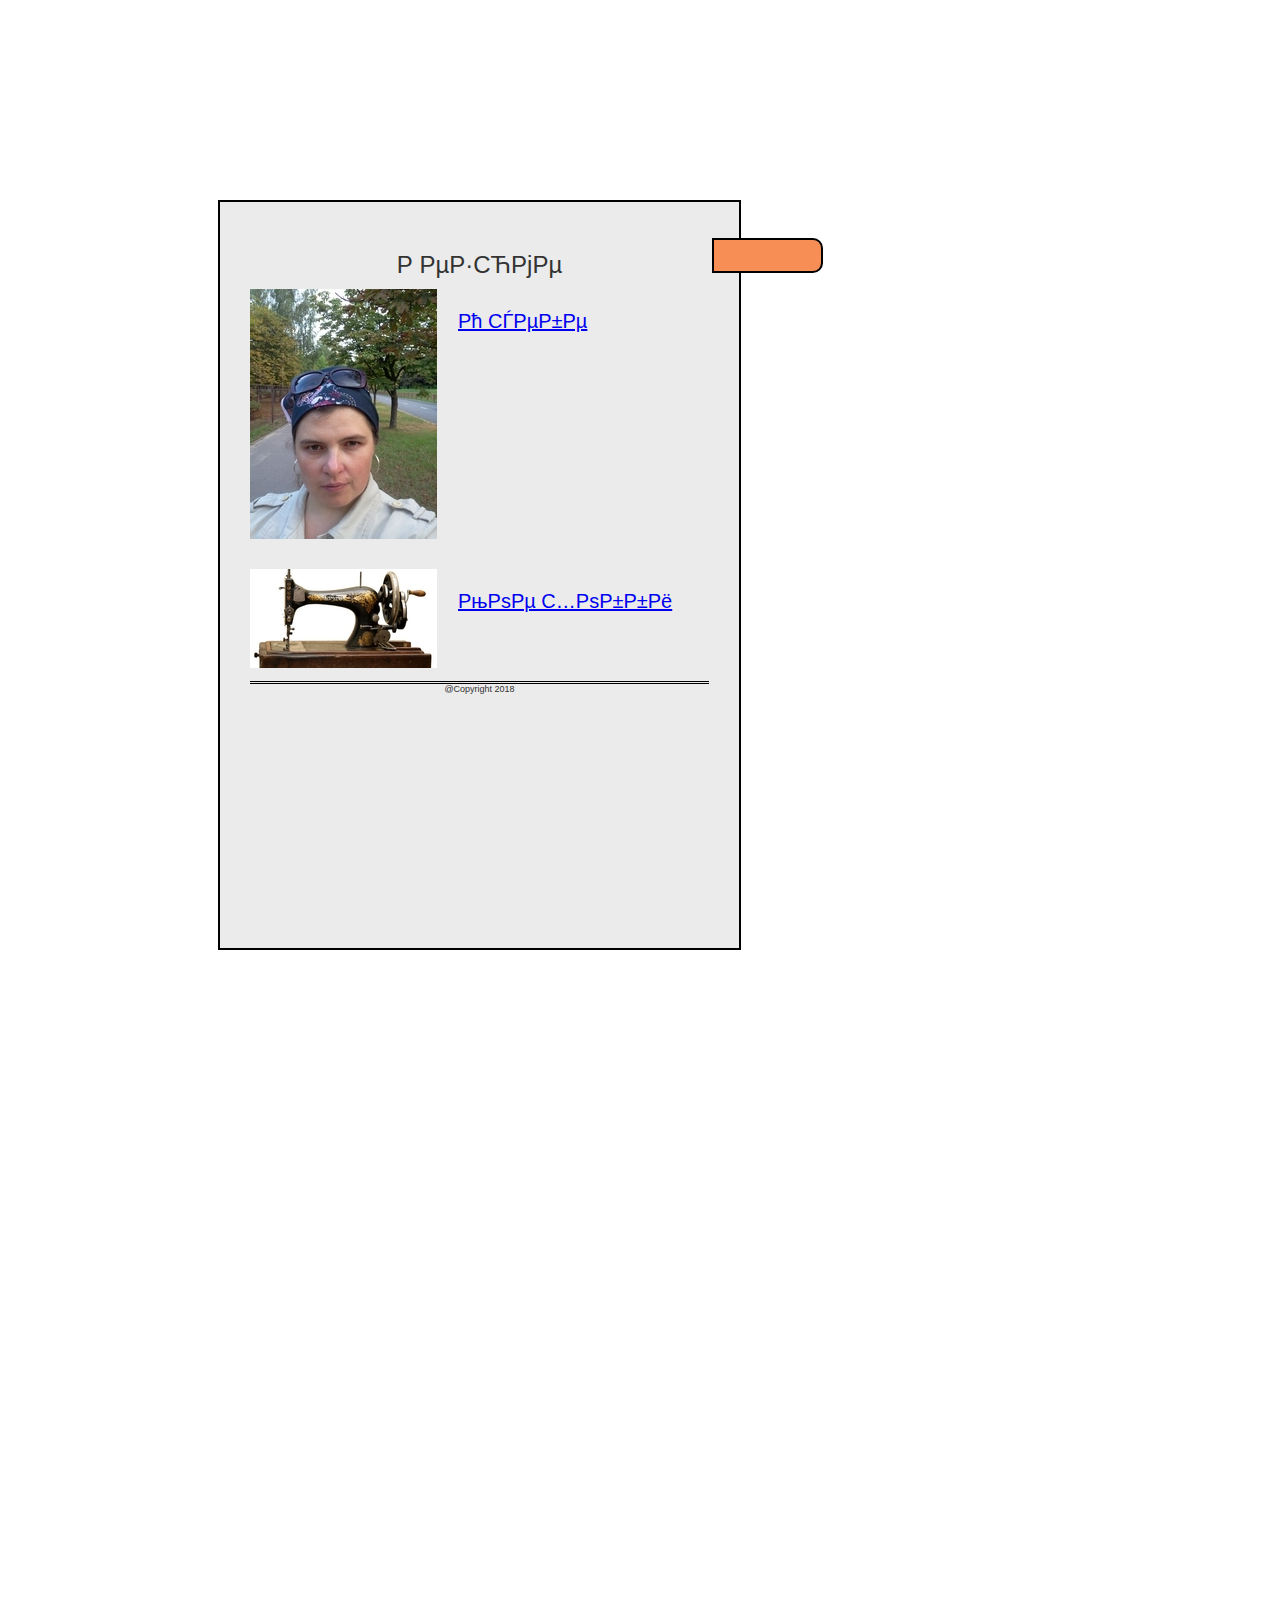
<file: index.html>
<!DOCTYPE html>
<html>
  <head>
    <link rel="stylesheet" href="css/style.css"/>
    <meta charset="windows-1251">
    <meta name="author" content=" Antonchick ">
    <title>resume</title>
  </head>
  <body>
    <section>
      <div class="view">
        <article>
          <header>
            <h1>
               Резюме
            </h1>
          </header>
          <div class="foto1">
             <p>
               <a href="about_myself.html"><img src="img/face.jpg" width="187" height="250" alt="face"></a>
             </p> 
             <p>
               <a href="about_myself.html">О себе</a>
             </p>
          </div>
          <div class="foto2">
             <p>
               <a href="hobby.html"><img src="img/hobby.jpg" width="187" height="99" alt="hobby"></a>
             </p> 
             <p>
               <a href="hobby.html">Мое хобби</a>
             </p>
          </div>
          
          <footer>
            <h3>
                @Copyright 2018
            </h3>
          </footer>
        </article>
      </div>
      <div class="mark3"></div>
      
    </section>
  </body>
</html>
</file>
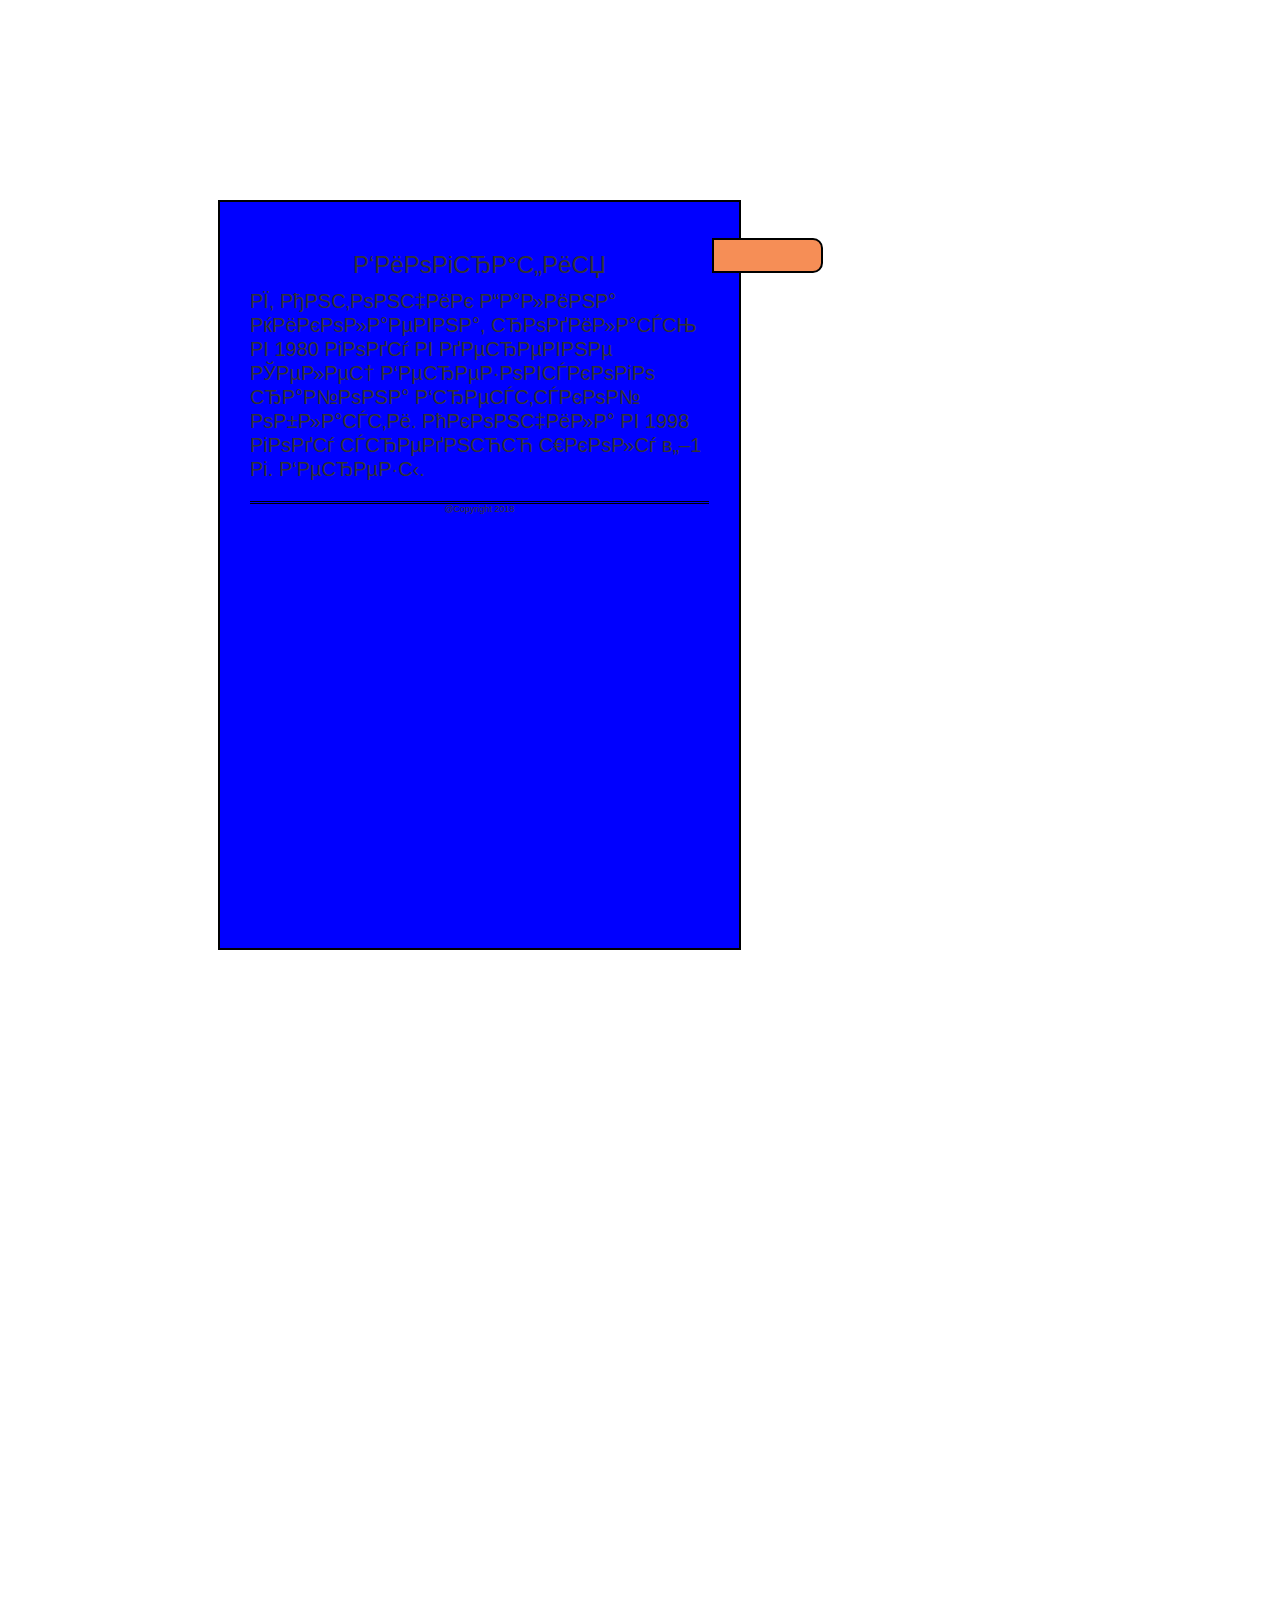
<file: about_myself.html>
<!DOCTYPE html>
<html>
  <head>
    <link rel="stylesheet" href="css/style.css"/>
    <meta charset="windows-1251">
    <meta name="author" content=" Antonchick ">
    <title>My self</title>
  </head>
  <body>
    <section >
      <div class="view" id="self">
        <article >
          <header>
            <h1>
              Биография
            </h1>
          </header>
          <div class="text">
             <p>
              Я, Антончик Галина Николаевна, родилась в 1980 году в деревне Селец 
              Березовского района Брестской области. Окончила в 1998 году среднюю школу 
              №1 г. Березы. 
             </p>
          </div>
          <footer>
            <h3>
                @Copyright 2018
            </h3>
          </footer>
        </article>
      </div>
      <div class="mark3"></div>
      
    </section>
  </body>
</html>
</file>
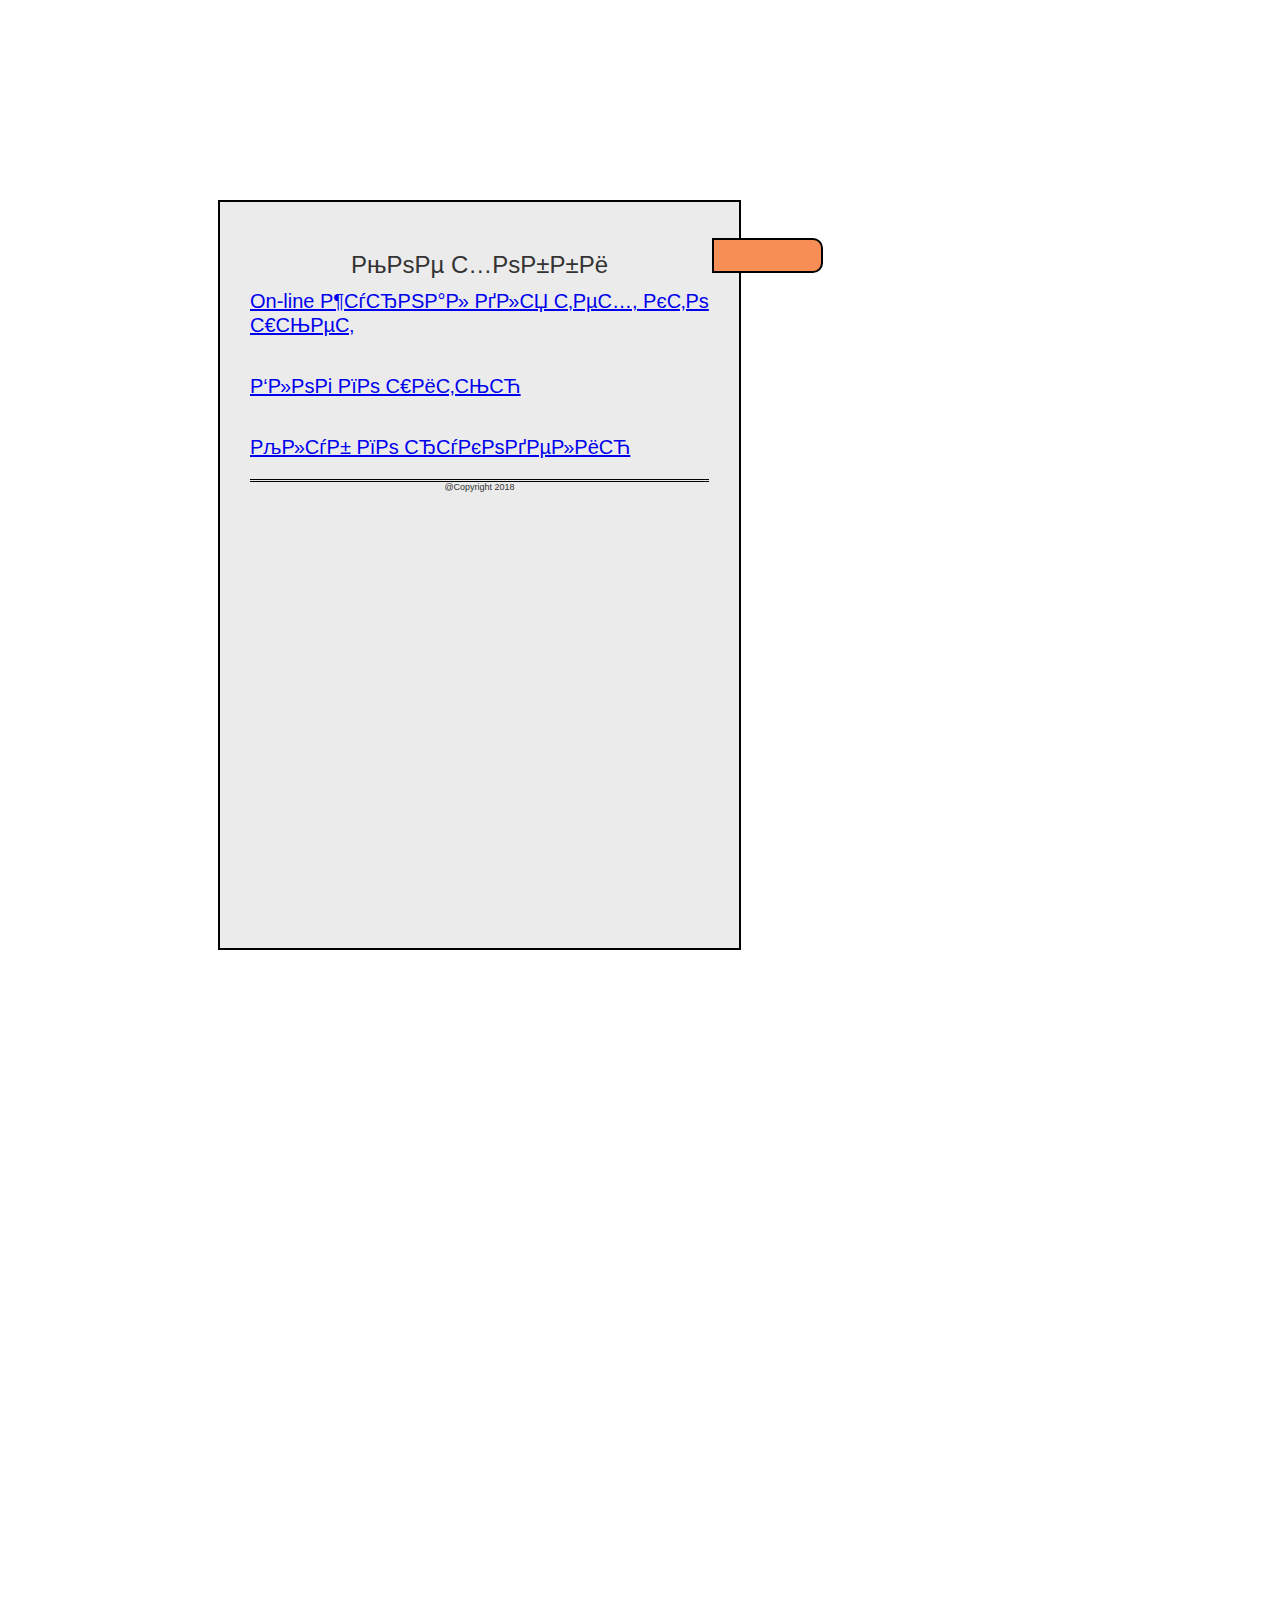
<file: hobby.html>
<!DOCTYPE html>
<html>
  <head>
    <link rel="stylesheet" href="css/style.css"/>
    <meta charset="windows-1251">
    <meta name="author" content=" Antonchick ">
    <title>hobby</title>
  </head>
  <body>
    <section>
      <div class="view">
        <article>
          <header>
            <h1>
               Мое хобби
            </h1>
          </header>
          <div class="foto1">
             <p>
               <a href="https://burdastyle.ru/">On-line журнал для тех, кто шьет</a>
             </p>
          </div>
          <div class="foto2">
             
             <p>
               <a href="https://loskutkova.ru">Блог по шитью</a>
             </p>
          </div>
          <div class="foto2">
             
             <p>
               <a href="https://club.osinka.ru/">Клуб по рукоделию</a>
             </p>
          </div>
          <footer>
            <h3>
                @Copyright 2018
            </h3>
          </footer>
        </article>
      </div>
      <div class="mark3"></div>
      
    </section>
  </body>
</html>
</file>
<file: css/style.css>
body{
    margin: 0;
    padding: 0;
    height:2000px;
    background: #ffff url(https://survival.com.ua/sov/or1/s005.jpg) no-repeat;
    background-size:100% 100%;
}
section{
  width: 1000px;
  height: 1200px;
  margin: auto;
}
#self{
  background-color:blue;
  
}
.view{
  display:inline-block;
  border-width: 2px;
  border-color: #000000;
  border-style: solid;
  background-color: #ebebeb;
  width: 519px;
  height: 746px;
  position: absolute;
        top: 200px;
        left: 218px;
}
.mark3{
  display:inline-block;
  border-bottom-right-radius: 10px;
  border-top-right-radius: 10px;
  border-width: 2px;
  border-color: #000000;
  border-style: solid;
  background-color: #f68e56;
  width: 107px;
  height: 31px;
  position: absolute;
        top: 238px;
        left: 712px;
}

article{
  margin-top:39px;
  margin-left:30px;
  margin-right:30px;
  margin-bottom:44px;
}
header{
  display:inline;
  margin-top:0;
  margin-bottom:14px;
}
h1{
  font-family: 'PT Sans', sans-serif;
  color: #333333;
  font-size: 24px;
  font-weight: 400;
  text-align: center;
  margin-top:0;
  margin-bottom:0;
  line-height: 2em;
  
}
.foto1{
  display:inline-block;
  width: 500px;
  margin-top:0;
  margin-bottom:0;
}
img{
  float: left;
  clear:right;
  margin-right:21px;
  margin-bottom:13px;

}
.foto2{
  display:inline-block;
  width: 500px;
  margin-top:17px;
  margin-bottom:0px;
}

h3{
  font-family: 'PT Sans', sans-serif;
  color: #333333;
  font-size: 9px;
  font-weight: 400;
  text-align: center;
  margin:0 0 0 0;
  border-top-style: double;
  border-top-color: black;
}
p{
  font-family: 'PT Sans', sans-serif;
  color: #333333;
  font-size: 20px;
  font-weight: 400;
  text-align: left;
  margin-top:0;
  line-height: 1.2em;
}
</file>
